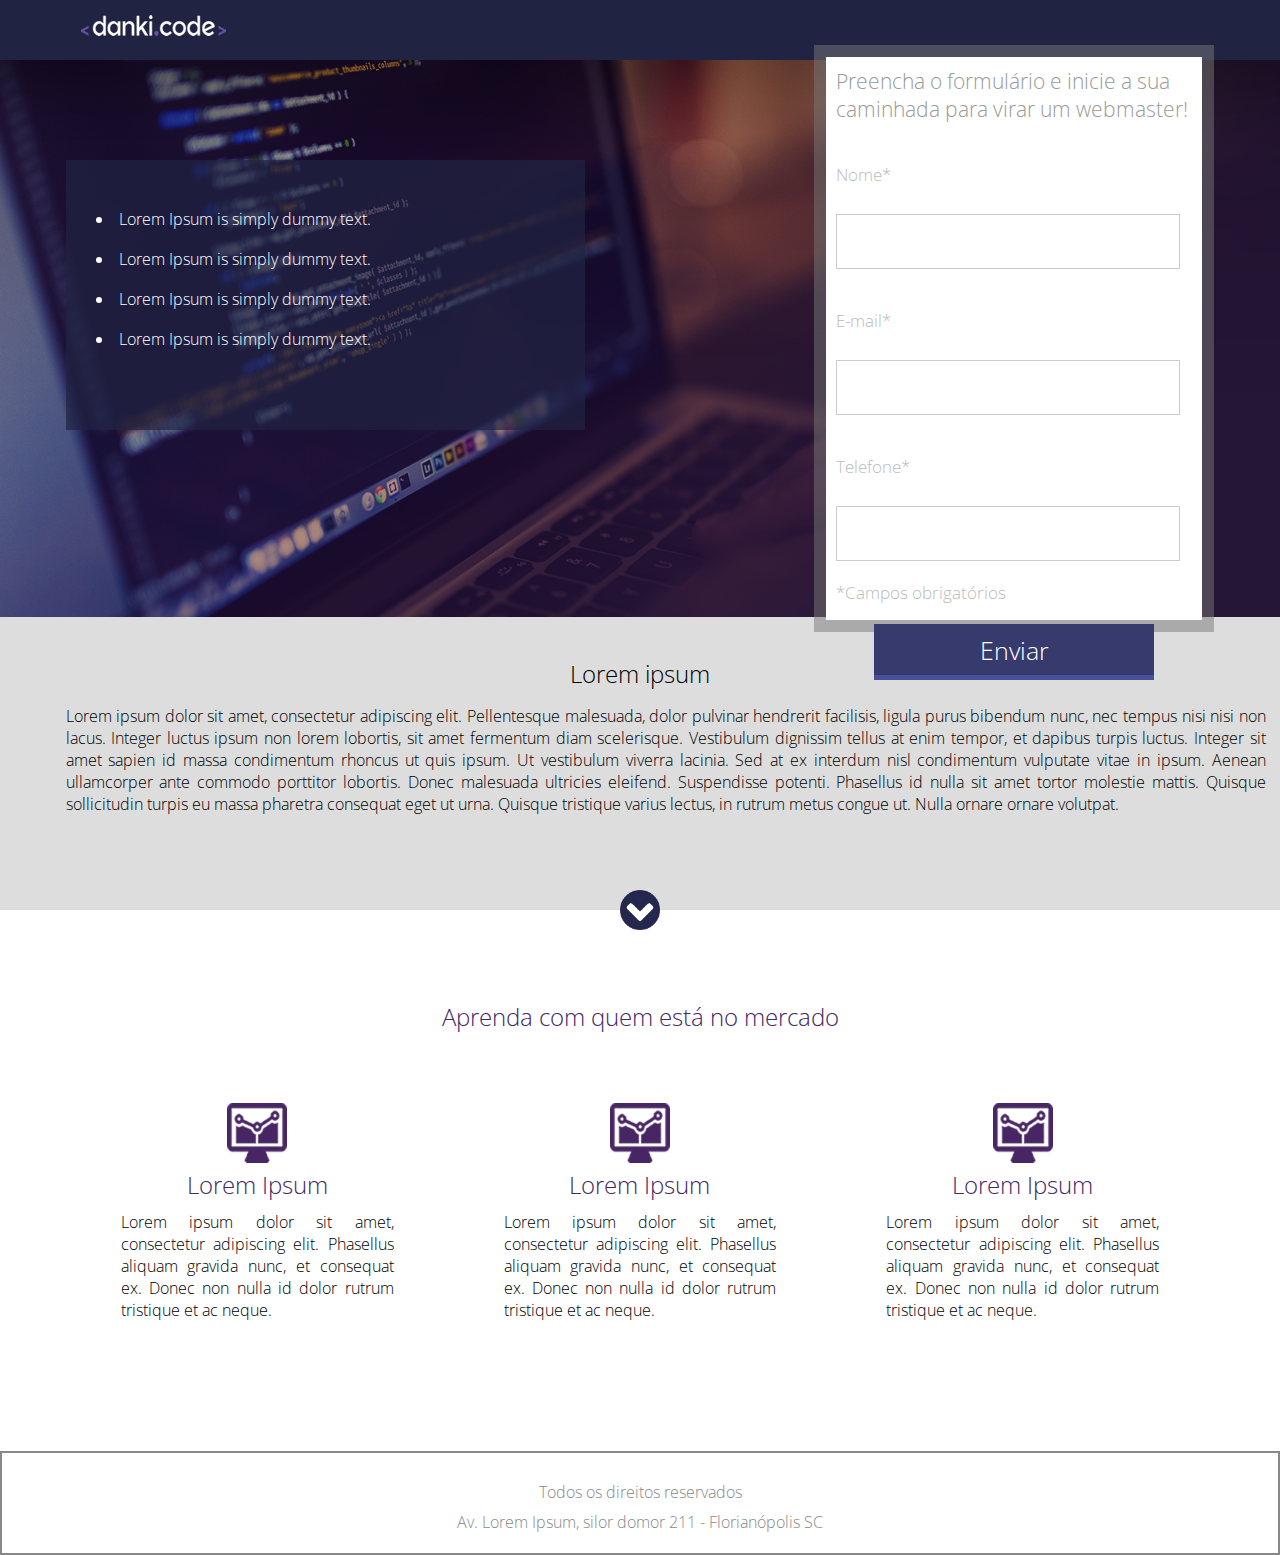
<file: Projeto_01/index.html>
<!doctype html>
<html>

    <head>
        <title>Projeto 01</title>
        <link href="css/style.css" type="text/css" rel="stylesheet" />
        <meta charset="utf-8" />
    </head>

    <body>

        <div class="header">
            <div class="center">
                <img src="images/logo.png" />

            </div><!--center-->
        </div><!--header-->

        <div class="container-banner">
            <div class="center">

            <div class="container-list">
                <ul>
                    <li>Lorem Ipsum is simply dummy text.</li>
                    <li>Lorem Ipsum is simply dummy text.</li>
                    <li>Lorem Ipsum is simply dummy text.</li>
                    <li>Lorem Ipsum is simply dummy text.</li>
                </ul>
                
            </div><!--container-list-->

            <div class="form">
                <h2>Preencha o formulário e inicie a sua caminhada para virar um webmaster!</h2>
                <form>                    
                    <div class="input-container">
                        <span>Nome*</span>
                        <input type="text" name="nome" required />
                    </div><!--input-container-->

                    <div class="input-container">
                        <span>E-mail*</span>
                        <input type="text" name="nome" required />
                    </div><!--input-container-->

                    <div class="input-container">
                        <span>Telefone*</span>
                        <input type="text" name="nome" required />
                    </div><!--input-container-->

                    <p class="warning">*Campos obrigatórios</p>
                    
                    <div class="input-submit-container">
                        <input type="submit" name="acao" value="Enviar" />
                    </div><!--input-submit-container-->                    
                </form>
            </div><!--form-->

            </div><!--center-->
        </div><!--container-banner-->

        <div class="container-2">
            <div class="center">
                <h2>Lorem ipsum</h2>
                <p>Lorem ipsum dolor sit amet, consectetur adipiscing elit. Pellentesque malesuada, dolor pulvinar hendrerit facilisis, ligula purus bibendum nunc, nec tempus nisi nisi non lacus. Integer luctus ipsum non lorem lobortis, sit amet fermentum diam scelerisque. Vestibulum dignissim tellus at enim tempor, et dapibus turpis luctus. Integer sit amet sapien id massa condimentum rhoncus ut quis ipsum. Ut vestibulum viverra lacinia. Sed at ex interdum nisl condimentum vulputate vitae in ipsum. Aenean ullamcorper ante commodo porttitor lobortis. Donec malesuada ultricies eleifend. Suspendisse potenti. Phasellus id nulla sit amet tortor molestie mattis. Quisque sollicitudin turpis eu massa pharetra consequat eget ut urna. Quisque tristique varius lectus, in rutrum metus congue ut. Nulla ornare ornare volutpat.</p>
            </div><!--center-->

            <div class="arrow">
                
            </div>

        </div><!--container-2-->

        <div class="section-1">
            <div class="center">
            <h2>Aprenda com quem está no mercado</h2>

            <div class="container-section">
                <div class="container-single">
                    <div><img src="images/icon.png" /></div>
                    <div class="text-container-single">
                        <h2>Lorem Ipsum</h2>
                        <p>Lorem ipsum dolor sit amet, consectetur adipiscing elit. Phasellus aliquam gravida nunc, et consequat ex. Donec non nulla id dolor rutrum tristique et ac neque. </p>
                    </div><!--text-container-single-->
                </div><!--container-single-->
                <div class="container-single">
                    <div><img src="images/icon.png" /></div>
                    <div class="text-container-single">
                        <h2>Lorem Ipsum</h2>
                        <p>Lorem ipsum dolor sit amet, consectetur adipiscing elit. Phasellus aliquam gravida nunc, et consequat ex. Donec non nulla id dolor rutrum tristique et ac neque. </p>
                    </div><!--text-container-single-->
                </div><!--container-single-->
                <div class="container-single">
                    <div><img src="images/icon.png" /></div>
                    <div class="text-container-single">
                        <h2>Lorem Ipsum</h2>
                        <p>Lorem ipsum dolor sit amet, consectetur adipiscing elit. Phasellus aliquam gravida nunc, et consequat ex. Donec non nulla id dolor rutrum tristique et ac neque. </p>
                    </div><!--text-container-single-->
                </div><!--container-single-->
            </div><!--container-section-->
            <div class="clear"></div>
            </div><!--center-->
        </div><!--section-1-->

        <div class="footer">
            <p>Todos os direitos reservados</p>
            <p>Av. Lorem Ipsum, silor domor 211 - Florianópolis SC</p>
        </div><!--footer-->

    </body>

</html>
</file>
<file: Projeto_01/css/style.css>
*{
    margin: 0;
    padding: 0;
    box-sizing: border-box;
    font-family: "Open Sans";
}

html, body{
    height: 100%;
}

@font-face{
    src: url('../fonts/OpenSans-Light.ttf');
    font-family: "Open Sans";
}

.clear{
    clear: both;
}

.center{
    width: 1200px;
    margin: 0 auto;
    padding: 0 2%;
}

.header{
    min-width: 1200px;
    width: 100%;
    height: 60px;
    background-color: #212343 ;
}

.header img{
    margin: 15px;
}

.container-banner{
    width: 100%;
    height: 557px;
    background-image: url('../images/header_bg.png');
    background-size: cover;
    background-position: center;
}

.container-banner > .center{
    min-width: 1200px;
    height: 100%;
}

.form{
    padding: 10px;
    width: 400px;
    height: calc(100% + 30px);
    float: right;
    position: relative;
    top: -15px;
    border-width: 12px;
    border-color: rgba(120, 120, 120, 0.5);
    border-style: solid;
    background-color: white;
    background-clip: padding-box;
    /* background-origin (mesmo conceito, mas para imagens) */
}

.form h2{
    font-weight: normal;
    color: #999999;
    font-size: 21px;
}

.input-container{
    margin-top: 20px;
}

.input-container span, .form p{
    display: inline-block;
    width: 100%;
    color: #bbbbbb;
    font-size: 17px;
    margin: 20px 0;
}

.input-container input[type=text]{
    margin-top: 8px;
    width: 344px;
    height: 55px;
    border: 1px solid #ccc;
}

.form .input-submit-container{
    text-align: center;
}

.form input[type=submit]{
    color: white;
    font-size: 25px;
    width: 280px;
    height: 56px;
    display: inline-block;
    background-color: #363a6d;
    border-top: 0;
    border-right: 0;
    border-left: 0;
    border-bottom: 5px solid #4a5097;
    cursor: pointer;
}

.form input[type=submit]:hover{
    background-color: #323665 ;
}

.container-list{
    padding: 30px;
    margin-top: 100px;
    float: left;
    width: 519px;
    height: 270px;
    background-color: rgba(33,35,67, 0.7);
}

.container-list ul{
    list-style-position: inside;
}

.container-list ul li{
    margin-top: 18px;
    color: white;
}

.container-2{
    padding: 40px 0;
    background-color: #ddd;
    text-align: center;
}

.container-2 h2{
    font-weight: normal;
}

.container-2 p{
    min-width: 1200px;
    width: 698px;
    display: inline-block;
    text-align: justify;
    margin: 15px 0;
}

.arrow{
    position: relative;
    top: 60px;
    left: 50%;
    margin-left: -20px;
    width: 40px;
    height: 40px;
    background-image: url(../images/arrow.png);
    background-size: 100% 100%;
}

.section-1{
    min-width: 1200px;
    padding: 90px 0;
}

.section-1 h2{
    text-align: center;
    color: #462663;
    font-weight: normal;
}

.container-section{
    margin-top: 40px;
    text-align: center;
}

.container-single{
    float: left;
    width: 33.333%;
    padding: 30px;
}

.container-single p{
    display: inline-block;
    text-align: justify;
    padding: 10px 25px;
}

.container-single img{
    width: 60px;
}

.footer{
    /* clear: both; */
    padding: 20px 0;
    border: 2px solid #888888;
    text-align: center;
    color: #888888;
}

.footer p{
    margin-top: 8px;
}
</file>
